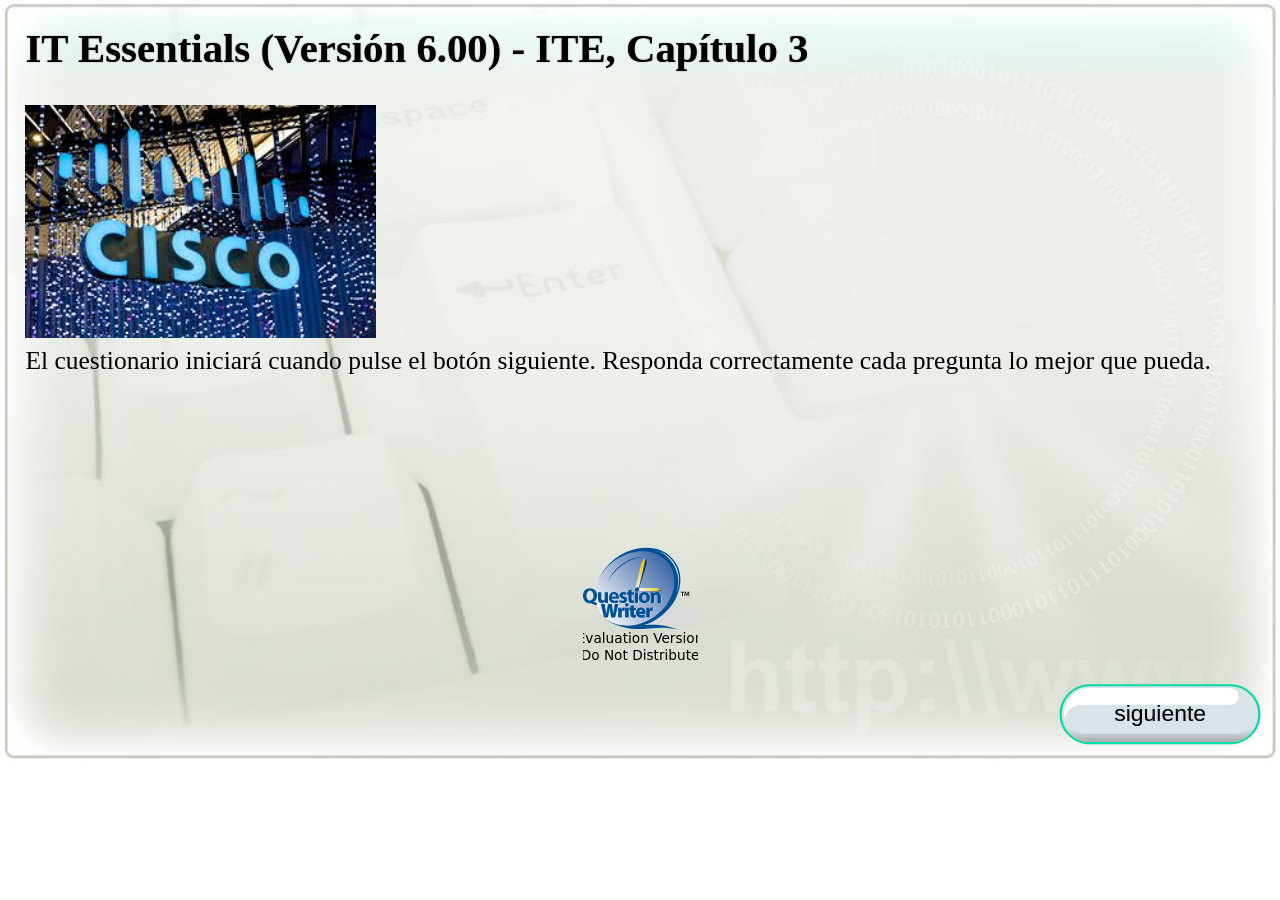
<file: Examen 3 IT ESSENTIALS/index.html>
<!DOCTYPE html>    
<html id="qwhtml">
<head>
    <meta http-equiv="X-UA-Compatible" content="IE=9" >
    <meta content="text/html; charset=utf-8" />
    <meta charset="UTF-8">
    <meta name="robots" content="index, follow"/> 
    <meta name="description" content="Sin descripción" />
    <meta name="viewport" content="width=device-width">

    <title>IT Essentials (Versión 6.00) - ITE, Capítulo 3</title>

    <!--CSS Theme-->
    <link rel="stylesheet" type="text/css" href="css/questionwriter.css" />
    <!--CSS Overrides-->
    <link rel="stylesheet" type="text/css" href="css/overrides.css" />

    <!--Javascript Libraries-->
    <!--For IE8-->
    <!--[if lt IE 9]><script src="js/html5.js"></script><![endif]-->
    <!--For SCORM-->
    
    <!--QW Player App-->
    <script type="text/javascript" src="js/qwplayer.min.js"></script>
    
    <!--Additional Javascript Libraries and CSS-->
    
    
    <script language="JavaScript">window.onbeforeunload = function (e) {var message = "Are you sure you want to exit this test? Your responses may be lost.", e = e || window.event; if (e) {e.returnValue = message;} return message;};</script>
</head>
<body id="thebody" onload="javascript:new Assessment('theAssessment','resfiles/itessentialsversin600-itecaptulo3','10',true,false,'c681aa78-547e-4527-b35c-66d9a07a5954','false',false,'','','','')">
    <div id="theAssessment">
        	<h1>IT Essentials (Versión 6.00) - ITE, Capítulo 3</h1> 
			<p>Sin descripción</p> 
			<p>El cuestionario iniciará cuando pulse el botón siguiente. Responda correctamente cada pregunta lo mejor que pueda.</p> 
			<p>Return to the <a href="http://www.questionwriter.com/">quiz maker</a> homepage.</p> 
			<p>Sorry. You need to have Javascript enabled to view this content. It is designed for use with Internet Explorer 9+, Firefox 10+, Chrome 17+, Android 2.0+, iOS 4.0+</p>
    </div>
</body>
</html>
</file>
<file: Examen 3 IT ESSENTIALS/css/overrides.css>
.imagemaxwidth {max-width: 100%;}

.imagerightalign {float: right;}

.imagecenteralign {display: block;margin-left: auto;margin-right: auto;}

.candidateblock {display: inline-block;}

label {display: table-cell;}

.backgroundie8horizontalstretchtop {position: absolute; top: 0; left: 0; width: 100%;}

.backgroundie8horizontalstretchbottom {position: absolute; bottom: 0; left: 0; width: 100%;}
</file>
